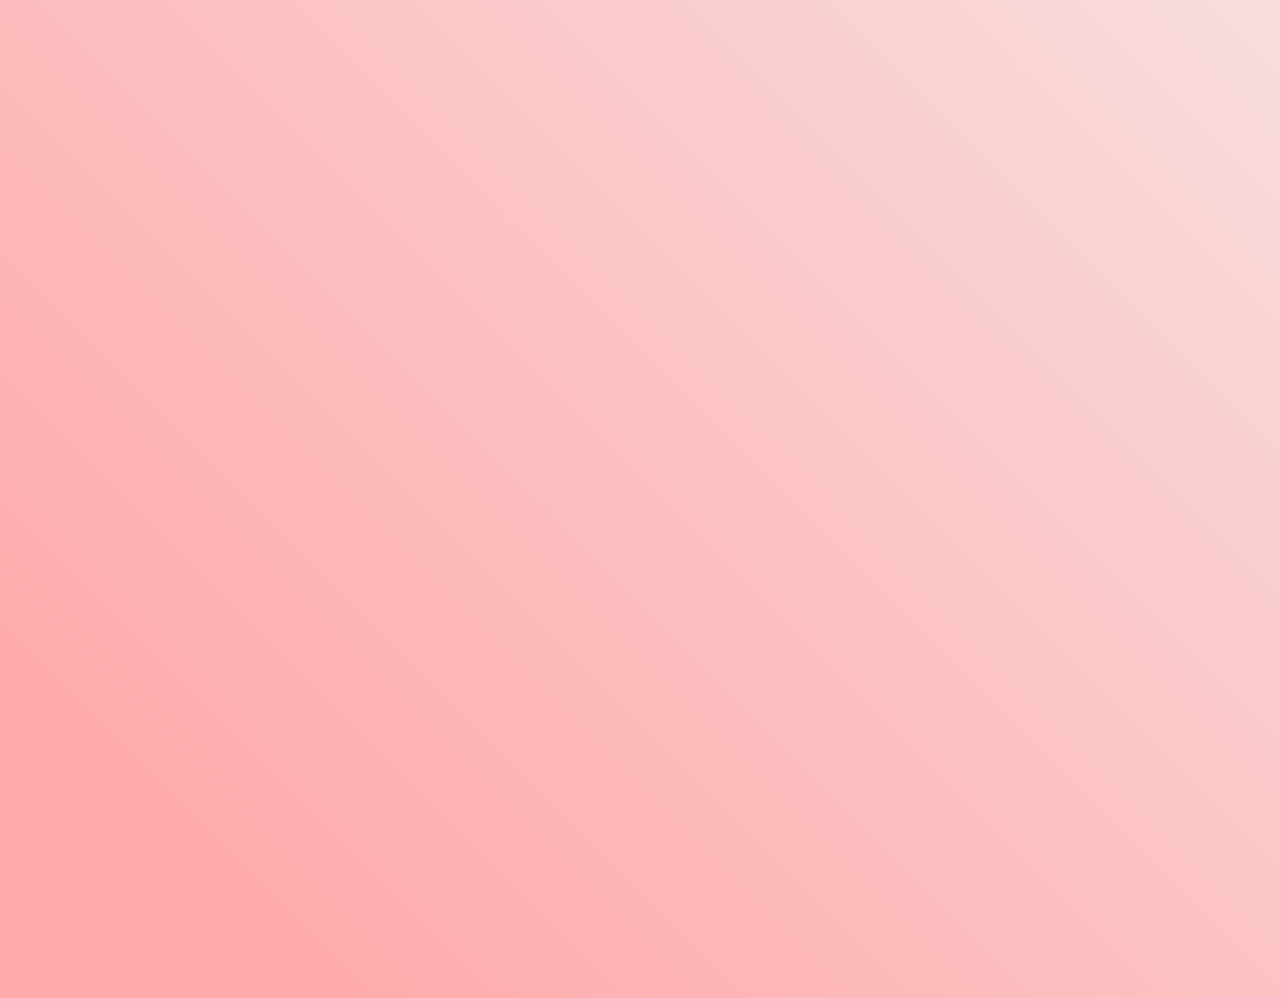
<file: src/main/webapp/index.html>
<!DOCTYPE html>
<html lang="en">
<head>
  <meta charset="UTF-8" name="viewport" content="width=device-width, initial-scale=1">
  <link rel="stylesheet" href="ui/css/start_form_style.css">
  <title>Вхід в систему</title>
</head>
<body>

<div class="user">
  <header class="user__header">
    <h1 class="user__title">Вхід в систему</h1>
  </header>

  <form class="form" action="loginServlet" method="POST">

    <div class="form__group">
      <input type="email" placeholder="Email" class="form__input" name="email" required>
    </div>

    <div class="form__group">
      <input type="password" placeholder="Пароль" class="form__input" name="pass" required>
    </div>

    <button class="btn" type="submit">Ввійти</button>

    <div class="link">
      <a href="sign_up.html">Створити профіль хворого</a>
    </div>
  </form>
</div>

</body>
</html>
</file>
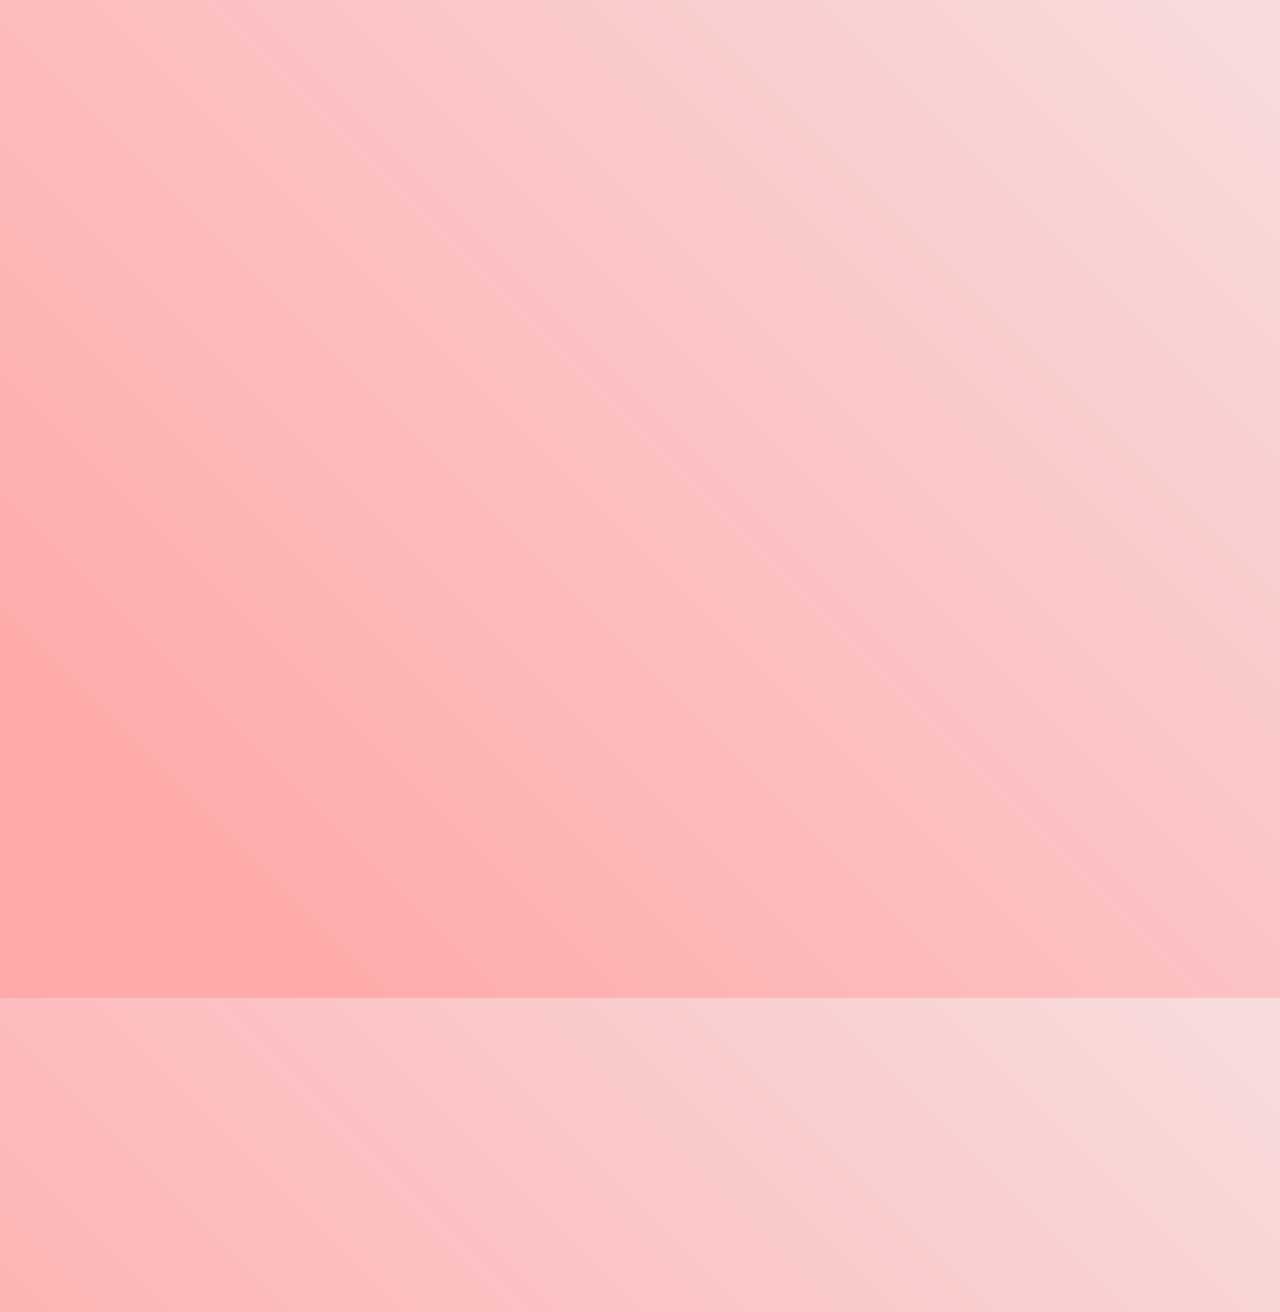
<file: src/main/webapp/sign_up.html>
<!DOCTYPE html>
<html lang="en">
<head>
    <meta charset="UTF-8" name="viewport" content="width=device-width, initial-scale=1">
    <link rel="stylesheet" href="ui/css/start_form_style.css">
    <title>Створення профілю хворого</title>
</head>
<body>

<div class="user">
    <header class="user__header">
        <h2 class="user__title">Створення профілю хворого</h2>
    </header>

    <form class="form" action="signUp" method="POST">

        <div class="form__group">
            <input type="email" placeholder="Email" class="form__input" name="email" required>
        </div>

        <div class="form__group">
            <input type="password" placeholder="Пароль" class="form__input" name="password" required>
        </div>

        <div class="form__group">
            <input type="text" placeholder="Повне ім'я" class="form__input" name="full_name" required>
        </div>

        <div class="form__group">
            <input type="number" placeholder="Ваша вага (кг)" class="form__input" name="weight" required>
        </div>

        <div class="form__group">
            <input type="number" placeholder="Ваш зріст (см)" class="form__input" name="height" required>
        </div>

        <div class="form__group">
            <input type="text" placeholder="Адреса проживання (місто, вулиця будинок, квартира)" class="form__input" name="address_of_residence" required>
        </div>

        <div class="form__group form__input">
            <p class="specific_line">
                Дата народження
                <input id="datefield" type="date" name="birthday" min="1920-01-01" required style="margin-right: 35px; font-size: 14px">
            </p>
        </div>

        <div class="form__group form__input">
            <p class="specific_line">
                Професія
                <select name="select_prof" class="form-control" onchange="showfield(this.options[this.selectedIndex].value)" required style="margin-right: 35px; font-size: 14px">
                    <option value="Безробітний">Безробітний</option>
                    <option value="Студент">Студент</option>
                    <option value="Пенсіонер">Пенсіонер</option>
                    <option value="Other">Інше</option>
                </select>
            </p>
        </div>
        <div id="div1"></div>

            <div class="form__group form__input">
                <p class="specific_line">
                    Стать
                    <select name="select_sex" required style="margin-right: 35px; font-size: 14px">
                        <option value="Чоловіча">Чоловіча</option>
                        <option value="Жіноча">Жіноча</option>
                    </select>
                </p>
            </div>

        <div class="form__group form__input">
            <p class="specific_line">
                Виберіть групу крові
                <select name="select_blood_type" required style="margin-right: 35px; font-size: 14px">
                    <option value="I(0)+">I(0)+</option>
                    <option value="I(0)-">I(0)-</option>
                    <option value="II(A)+">II(A)+</option>
                    <option value="II(A)-">II(A)-</option>
                    <option value="III(B)+">III(B)+</option>
                    <option value="III(B)-">III(B)-</option>
                    <option value="IV(AB)+">IV(AB)+</option>
                    <option value="IV(AB)-">IV(AB)-</option>
                </select>
            </p>
        </div>

        <button class="btn" type="submit">Створити профіль</button>

        <div class="link">
            <a href="index.html">Вхід в систему</a>
        </div>

    </form>
</div>

<script type="text/javascript">
function f1(){

    var today = new Date();
    var dd = today.getDate();
    var mm = today.getMonth()+1; //January is 0!
    var yyyy = today.getFullYear();
    if(dd<10){
        dd='0'+dd
    }
    if(mm<10){
        mm='0'+mm
    }

    today = yyyy+'-'+mm+'-'+dd;
    document.getElementById("datefield").setAttribute("max", today);
    document.getElementById("datefield").setAttribute("value", today);

}

window.onload = f1;

function showfield(name){
	if(name == 'Other') {
		document.getElementById('div1').innerHTML = '<input type="text" name="profession" placeholder="Введіть назву професії" name="other" class="form__input">';
	}
	else {
		document.getElementById('div1').innerHTML='';
	}
}
</script>
</body>
</html>
</file>
<file: src/main/webapp/ui/css/start_form_style.css>
$font-family:   "Roboto";
$font-size:     14px;

$color-primary: #ABA194;

* {
    margin: 0;
    padding: 0;
    box-sizing: border-box;
}

body {
    font-family: $font-family;
    font-size: $font-size;
    background-size: 200% 100% !important;
    animation: move 10s ease infinite;
    transform: translate3d(0, 0, 0);
    background: linear-gradient(45deg, #ffabac 10%, #f5f5f5 90%);
    height: 100vh
}

.user {
    width: 90%;
    max-width: 340px;
    margin: 10vh auto;
}

.user__header {
    text-align: center;
    opacity: 0;
    transform: translate3d(0, 500px, 0);
    animation: arrive 500ms ease-in-out 0.7s forwards;
}

.user__title {
    font-size: $font-size;
    margin-bottom: -10px;
    font-weight: 500;
    color: #ff575a;
}

.form {
    margin-top: 40px;
    border-radius: 6px;
    overflow: hidden;
    opacity: 0;
    transform: translate3d(0, 500px, 0);
    animation: arrive 500ms ease-in-out 0.9s forwards;
}

.form__group{
    background: #ffffff;
}

.form--no {
    animation: NO 1s ease-in-out;
    opacity: 1;
    transform: translate3d(0, 0, 0);
}

.form__input {
    display: block;
    width: 100%;
    padding: 20px;
    font-family: $font-family;
    -webkit-appearance: none;
    border: 0;
    outline: 0;
    transition: 0.3s;

}

.form__input:focus{
    background: #ffabac;
}

.btn {
    display: block;
    width: 100%;
    padding: 20px;
    font-family: $font-family;
    -webkit-appearance: none;
    outline: 0;
    border: 0;
    color: white;
    background: #ff575a;
    transition: 0.3s;

    &:hover {
        background: darken($color-primary, 5%);
    }
}

.btn:hover{
    cursor: pointer;
    background: #ba3f42;
}
.btn:active{
    cursor: pointer;
    background: #ff575a;
}

.specific_line{
    font: 400 13.3333px Arial;
    margin: 0;
    color: #696969;
    display: flex;
    justify-content: space-between;
    align-items: center;
}

.link{
    padding: 10px 0;
    display: flex;
    justify-content: flex-end;
}

@keyframes NO {
  from, to {
    -webkit-transform: translate3d(0, 0, 0);
    transform: translate3d(0, 0, 0);
  }

  10%, 30%, 50%, 70%, 90% {
    -webkit-transform: translate3d(-10px, 0, 0);
    transform: translate3d(-10px, 0, 0);
  }

  20%, 40%, 60%, 80% {
    -webkit-transform: translate3d(10px, 0, 0);
    transform: translate3d(10px, 0, 0);
  }
}

@keyframes arrive {
    0% {
        opacity: 0;
        transform: translate3d(0, 50px, 0);
    }

    100% {
        opacity: 1;
        transform: translate3d(0, 0, 0);
    }
}

@keyframes move {
    0% {
        background-position: 0 0
    }

    50% {
        background-position: 100% 0
    }

    100% {
        background-position: 0 0
    }
}
</file>
